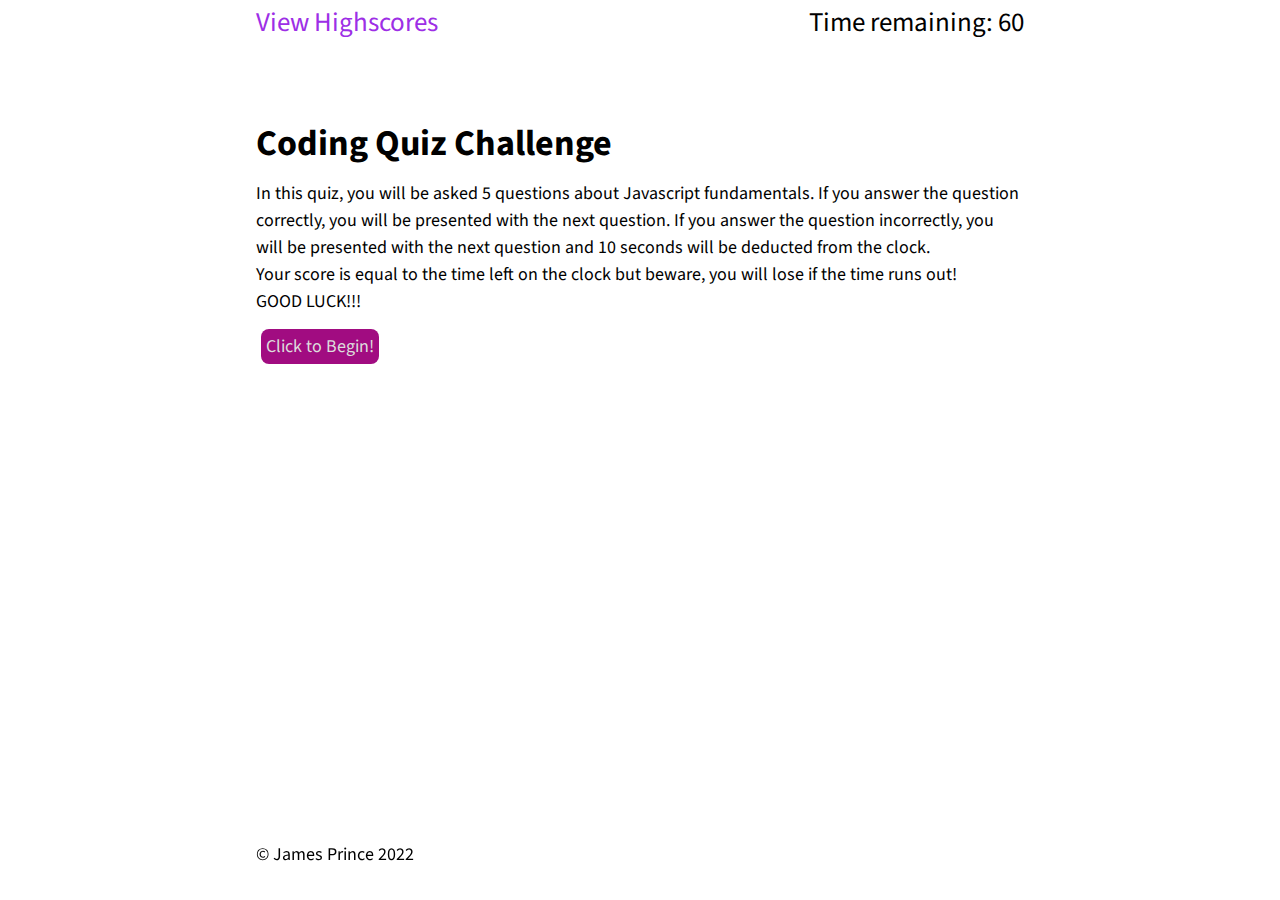
<file: index.html>
<!DOCTYPE html>

<head>

    <title>Coding Quiz</title>
    <meta charset="UTF-8">
    <meta name="description" content="This site is designed to offer an interactive quiz about Javascript.">

    <meta name="viewport" content="width=device-width,initial-scale=1.0">

    <link rel="icon" type="image/x-icon" href="./assets/images/exam.png">

    <!-- Font preload - sourced from google fonts https://fonts.google.com/specimen/Source+Sans+Pro -->
    <link rel="preconnect" href="https://fonts.googleapis.com">
    <link rel="preconnect" href="https://fonts.gstatic.com" crossorigin>
    <link href="https://fonts.googleapis.com/css2?family=Source+Sans+Pro:wght@300;400;600;700&display=swap"
        rel="stylesheet">

    <link rel="stylesheet" href="./assets/style/reset.css">
    <link rel="stylesheet" href="./assets/style/style.css">
</head>

<body>

    <header>
        <div class="header-content">
            <a href="./highscore.html" title="View Highscores">View Highscores</a>
            <span class="timer-text timer-low">Time remaining: 60</span>
        </div>
    </header>

    <main>
        <section id="quiz-card" class="display-card">
            <h1 class="quiz-heading">Coding Quiz Challenge</h1>
            <p class="quiz-description">In this quiz, you will be asked 5 questions about Javascript fundamentals. If
                you answer the question correctly, you will be presented with the next question. If you answer the
                question incorrectly, you will be presented with the next question and 10 seconds will be deducted from
                the clock.<br>Your score is equal to the time left on the clock but beware, you will lose if the time
                runs out!<br>GOOD LUCK!!!</p>
            <button id="start-button" class="standard-button">Click to Begin!</button>
        </section>
        <section id="output-section" class="display-card"></section>
    </main>
    <footer>
        <div class="footer-content">
            <p>&copy; James Prince <span id="copyDate">2022</span></p>
        </div>
    </footer>
    <script defer src="./assets/script/quiz.js"></script>
</body>
</file>
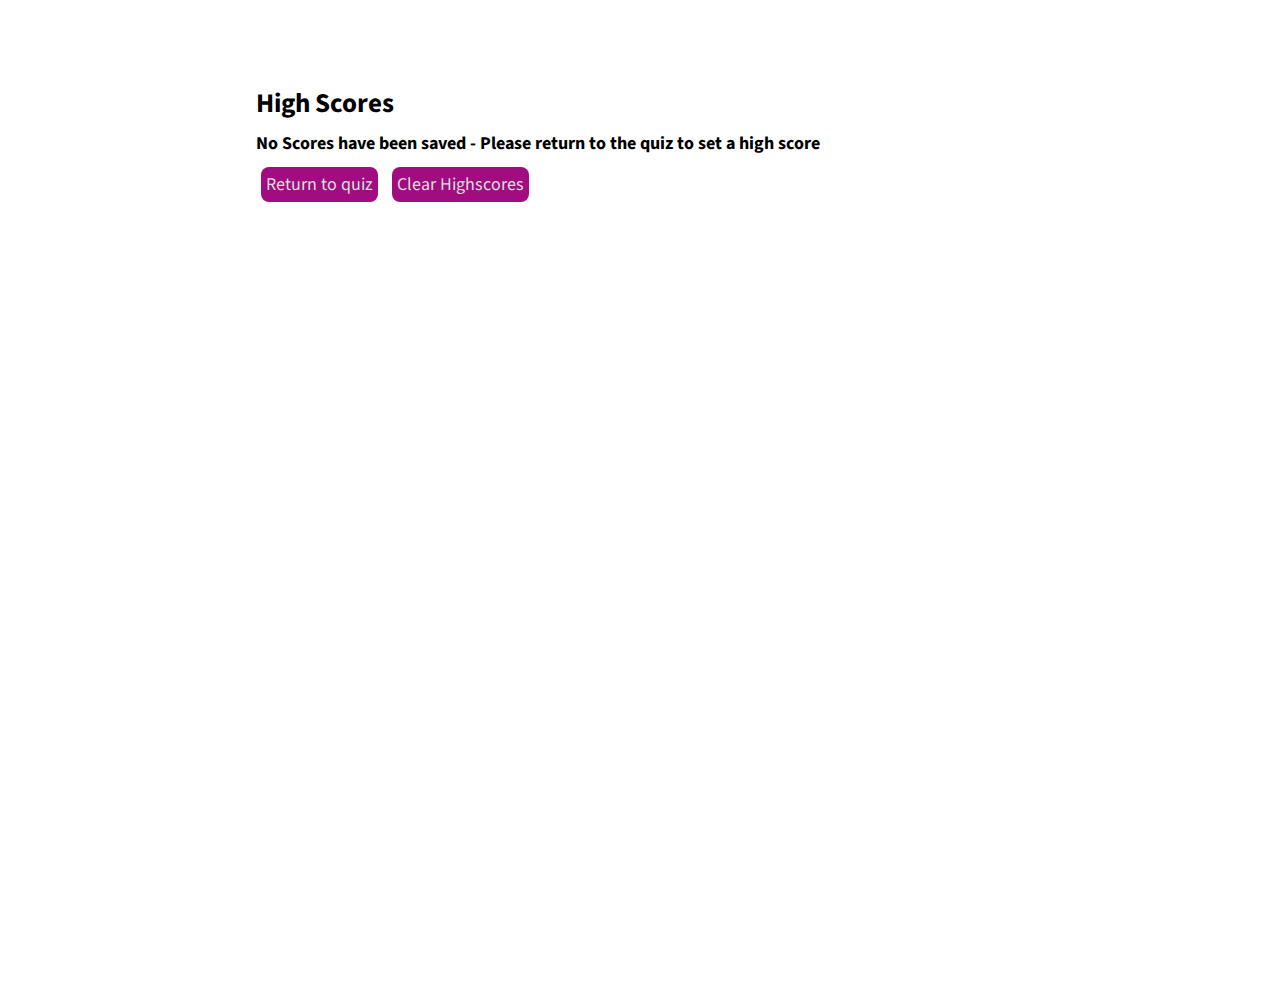
<file: highscore.html>
<!DOCTYPE html>
<head>

    <title>Coding Quiz</title>
    <meta charset="UTF-8">
    <meta name="description" content="This site is designed to offer an interactive quiz about Javascript.">

    <meta name="viewport" content="width=device-width,initial-scale=1.0">

    <link rel="icon" type="image/x-icon" href="./assets/images/exam.png">

    <!-- Font preload - sourced from google fonts https://fonts.google.com/specimen/Source+Sans+Pro -->
    <link rel="preconnect" href="https://fonts.googleapis.com">
    <link rel="preconnect" href="https://fonts.gstatic.com" crossorigin>
    <link href="https://fonts.googleapis.com/css2?family=Source+Sans+Pro:wght@300;400;600;700&display=swap" rel="stylesheet"> 

    <link rel="stylesheet" href="./assets/style/reset.css">
    <link rel="stylesheet" href="./assets/style/style.css">
</head>

<body>
    <main>
        <section id="score-card" class="display-card">
            <h2>High Scores</h2>
            
            <div id="score-container">
                <ul id="score-table"></ul>
                <!--Scores go here-->
            </div>

            <a class="button-link" href=./index.html><button id="return" class="standard-button">Return to quiz</button> </a>
            <button id="clear" class="standard-button">Clear Highscores</button>
        </section>
    </main>
    <script defer src="./assets/script/scores.js"></script>
</body>
</file>
<file: assets/style/style.css>
:root {
    /* buttons */
    --button-color-correct: rgb(59, 172, 59);
    --button-color-wrong: rgb(240, 74, 74);
    --button-color: rgb(161, 12, 129);
    --button-text-color: #ddd;

    /* timer  */
    --timer-color: #000;
    --timer-low: red;

    /* layout standards  */
    --display-width: 60%;

    /* links  */
    --link-text-color: rgb(157, 47, 230);
    --followed-link-color: rgb(230, 47, 148);
    --link-hover-color: rgb(255, 0, 221);
}

* {
    font-size: 18px;
    font-family: 'Source Sans Pro', sans-serif;
}

h1 {
    font-size: 200%;
    margin: 0.5em 0;

}

h2 {
    font-size: 150%;
    margin: 0.5em 0;
}

h3 {
    margin: 0.5em 0;
}

#score-table li {
    padding: 0.3em;
    background-color:  rgb(236, 120, 236);
}

#score-table li:nth-child(even){
    background-color: rgb(238, 163, 238);
}

/* Anchor Styles - Standard, visited and hover */
a {
    color: var(--link-text-color);
}

a:visited {
    color: var(--followed-link-color);
}

a:hover {
    color: var(--link-hover-color);
}

/* Header style */

header {
    width: 100%; 
    padding-top: 1vh;
}

.header-content {
    display: flex;
    width: var(--display-width);
    margin: auto;
    justify-content: space-between;
    font-size: 150%;
}

.header-content>a {
    text-decoration: none;
    font-size: inherit;
}

.timer-text {
    font-size: inherit;
}

.timer-low {
    color: var(--timer-low);
}


/* center card styles */
.display-card {
    width: var(--display-width);
    margin: 10vh auto;
}

.display-card>h2 {
    font-size: 150%;
    text-align: left;
    margin: 0.5em 0;
}

.display-card>p {
    text-align: left;
    line-height: 1.5em;
    margin: 0.5em 0;
    /* padding-left: 5px; */
}



/* button styles */
button:hover {
    cursor: pointer;
}

.standard-button {
    padding: 5px;
    margin: 5px;
    background-color: var(--button-color);
    color: var(--button-text-color);
    border-radius: 8px;
    border: none;
}

.correct {
    background-color: var(--button-color-correct);
}

.wrong {
    background-color: var(--button-color-wrong);
}

.successful {
    color: var(--button-color-correct);
}

.unsuccessful {
    color: var(--button-color-wrong);
}

/* if question has been answered */
.answered { 
    opacity: 0.5;
}

/* link buttons */

.button-link {
    text-decoration: none;
    color: var(--button-text-color);
}


footer {
    position:fixed;
    bottom:0;
    left:0;
    right:0;
}

footer {
    width: var(--display-width);
    margin: auto;
    padding: 2rem 0;
}


/* Quiz list styles */
.display-card .quiz-list {
    list-style: none;
}


/* Utility classes */
.hidden {
    visibility: hidden;
}




#score-table {
    margin: 1em 0;
}
</file>
